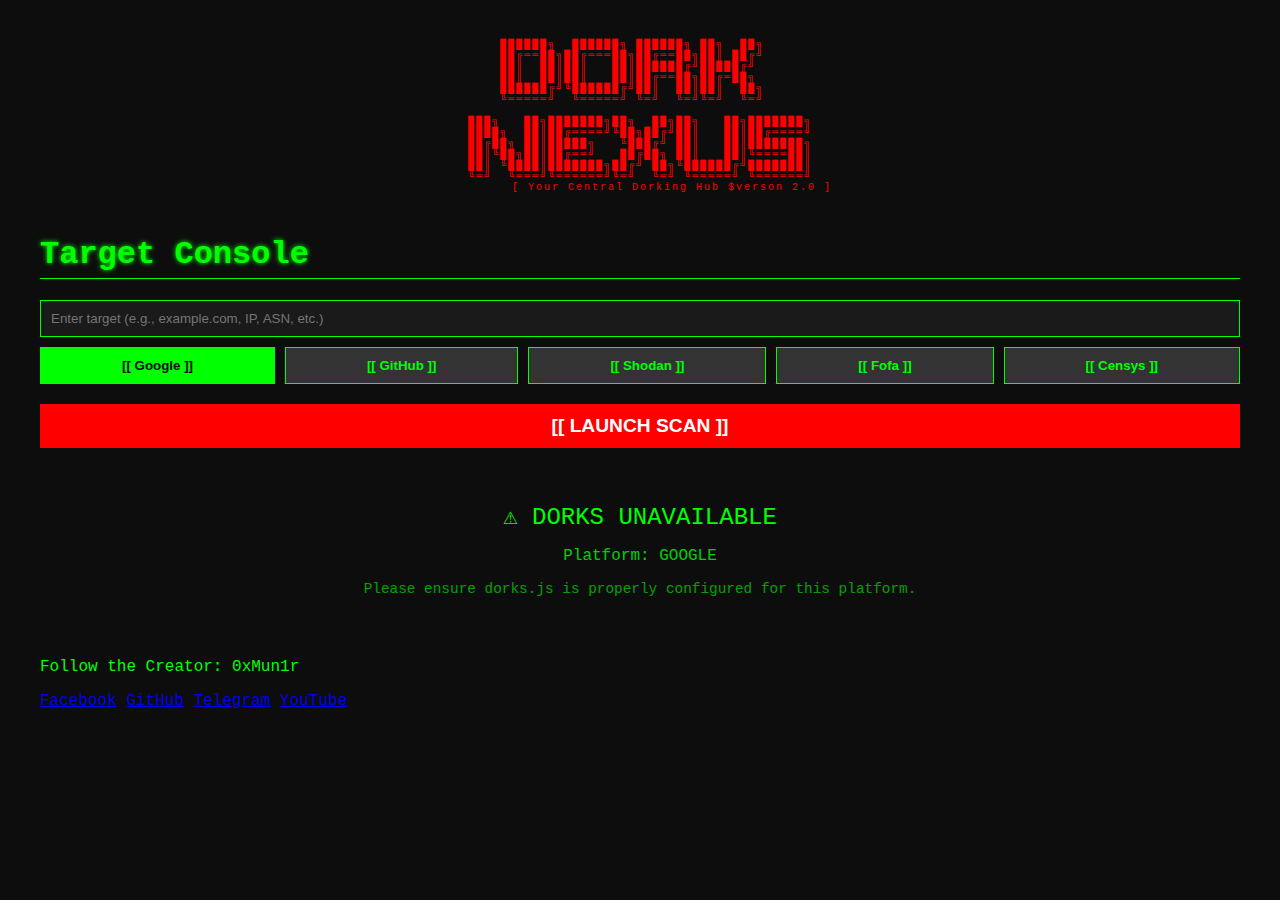
<file: index.html>
<!DOCTYPE html>
<html lang="en">
<head>
    <meta charset="UTF-8">
    <meta name="viewport" content="width=device-width, initial-scale=1.0">
    <title>DorkNEXUS v2</title>
    <link rel="stylesheet" href="style.css">
</head>
<body>
    <div class="container">
        <div class="header">
    ██████╗  ██████╗ ██████╗ ██╗  ██╗      
    ██╔══██╗██╔═══██╗██╔══██╗██║ ██╔╝      
    ██║  ██║██║   ██║██████╔╝█████╔╝       
    ██║  ██║██║   ██║██╔══██╗██╔═██╗       
    ██████╔╝╚██████╔╝██║  ██║██║  ██╗      
    ╚═════╝  ╚═════╝ ╚═╝  ╚═╝╚═╝  ╚═╝      
                                           
███╗   ██╗███████╗██╗  ██╗██╗   ██╗███████╗
████╗  ██║██╔════╝╚██╗██╔╝██║   ██║██╔════╝
██╔██╗ ██║█████╗   ╚███╔╝ ██║   ██║███████╗
██║╚██╗██║██╔══╝   ██╔██╗ ██║   ██║╚════██║
██║ ╚████║███████╗██╔╝ ██╗╚██████╔╝███████║
╚═╝  ╚═══╝╚══════╝╚═╝  ╚═╝ ╚═════╝ ╚══════╝
        [ Your Central Dorking Hub $verson 2.0 ]
        </div>
        <h1>Target Console</h1>
        <input type="text" id="targetDomain" placeholder="Enter target (e.g., example.com, IP, ASN, etc.)">
        <div class="button-group">
            <button id="googleBtn" class="tab-btn active" data-platform="google">[[ Google ]]</button>
            <button id="githubBtn" class="tab-btn" data-platform="github">[[ GitHub ]]</button>
            <button id="shodanBtn" class="tab-btn" data-platform="shodan">[[ Shodan ]]</button>
            <button id="fofaBtn" class="tab-btn" data-platform="fofa">[[ Fofa ]]</button>
            <button id="censysBtn" class="tab-btn" data-platform="censys">[[ Censys ]]</button>
        </div>
        <button id="runBtn">[[ LAUNCH SCAN ]]</button>

        <div id="dorks-container">
            </div>

        <footer>
            <p>Follow the Creator: 0xMun1r</p>
            <a href="https://www.facebook.com/0xmun1r" target="_blank">Facebook</a>
            <a href="https://github.com/0xmun1r" target="_blank">GitHub</a>
            <a href="https://t.me/telegr_mun1r" target="_blank">Telegram</a>
            <a href="https://youtube.com/@0xmun1r?si=Tv1qFjSz122ZdJno" target="_blank">YouTube</a>
        </footer>
    </div>

    <script src="dorks.js"></script>
    <script src="script.js"></script>
</body>
</html>
</file>
<file: style.css>
body {
    background-color: #0d0d0d;
    color: #00ff00;
    font-family: 'Courier New', Courier, monospace;
    font-size: 16px;
}
.container {
    max-width: 1200px;
    margin: 0 auto;
    padding: 20px;
}
.header {
    color: #ff0000;
    text-align: center;
    white-space: pre;
    font-size: 10px;
    margin-bottom: 2rem;
    letter-spacing: 2px;
}
h1 {
    text-shadow: 0 0 5px #00ff00;
    border-bottom: 1px solid #00ff00;
    padding-bottom: 5px;
}
input[type="text"] {
    background-color: #1a1a1a;
    color: #00ff00;
    border: 1px solid #00ff00;
    padding: 10px;
    width: 100%;
    margin-bottom: 10px;
    box-sizing: border-box;
}
.button-group {
    display: flex;
    gap: 10px;
    margin-bottom: 20px;
}
button {
    background-color: #333;
    color: #00ff00;
    border: 1px solid #00ff00;
    padding: 10px 20px;
    cursor: pointer;
    flex-grow: 1;
    font-weight: bold;
}
button.active {
    background-color: #00ff00;
    color: #0d0d0d;
    text-shadow: none;
}
button#runBtn {
    background-color: #ff0000;
    color: #ffffff;
    border-color: #ff0000;
    width: 100%;
    font-size: 1.2rem;
}
details {
    border: 1px solid #333;
    margin-bottom: 10px;
    border-radius: 4px;
}
summary {
    font-weight: bold;
    cursor: pointer;
    padding: 10px;
    background-color: #1a1a1a;
}
summary:hover {
    background-color: #2a2a2a;
}
table {
    width: 100%;
    border-collapse: collapse;
}
td {
    border-bottom: 1px solid #333;
    padding: 8px;
    text-align: left;
}
tr:has(input:checked) {
    background-color: #ff000020;
}
code {
    color: #ffffff;
    background-color: #222;
    padding: 2px 4px;
}
</file>
